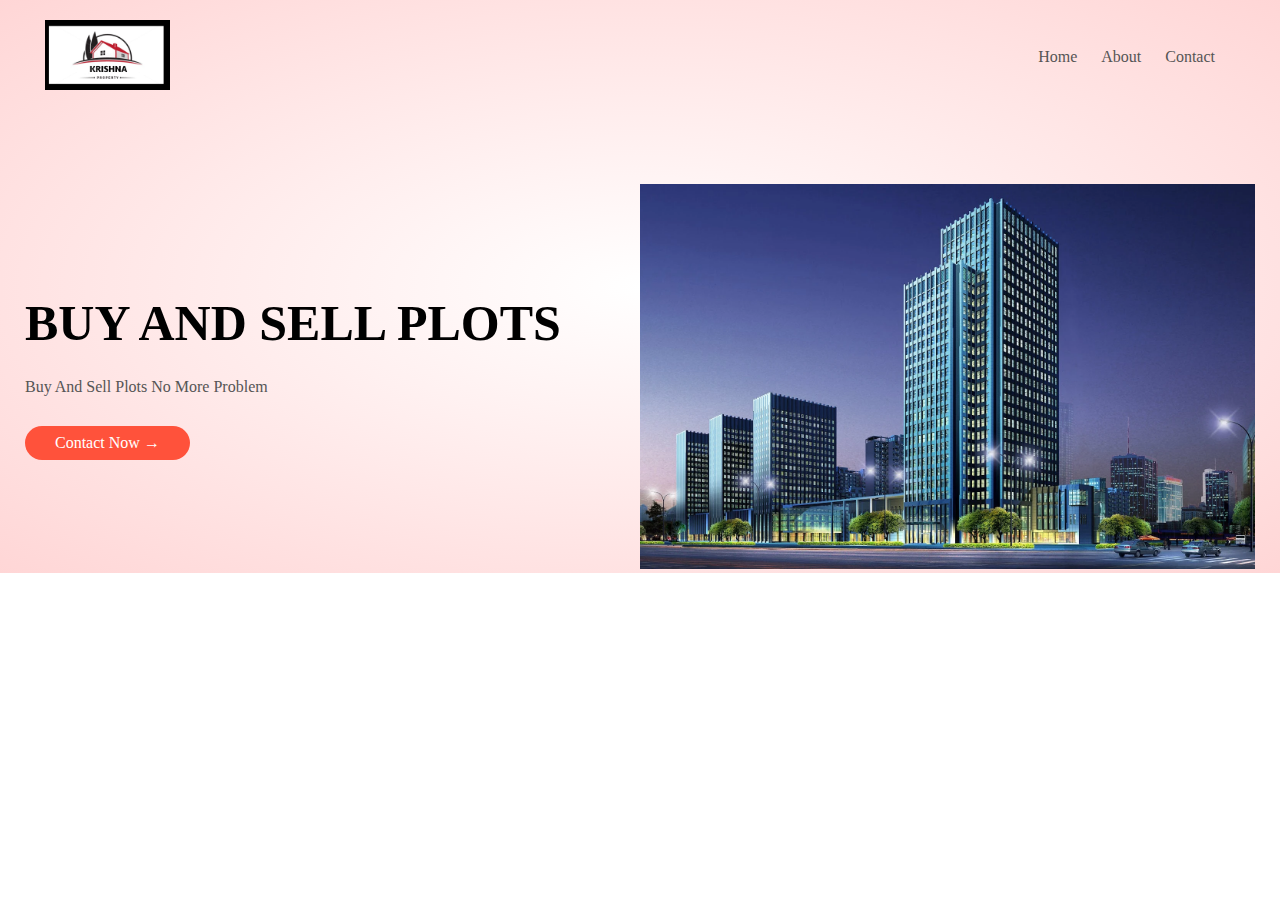
<file: index.html>
<!DOCTYPE html>
<html lang="en">

<head>
    <meta charset="utf-8">
    <title> KRISHNA PROPERTIES</title>
    <link rel="stylesheet" href="style.css">
    <link rel="preconnect" href="https://fonts.googleapis.com">
    <link rel="preconnect" href="https://fonts.gstatic.com" crossorigin>
    <link href="https://fonts.googleapis.com/css2?family=Fruktur&display=swap" rel="stylesheet">
</head>

<body>
    <div class="header">

        <div class="container">
            <dev class="navbar">
                <dev class="logo">
                    <img src="WhatsApp Image 2021-10-31 at 9.00.10 PM.jpeg" width="125px">
                </dev>
                <nav>
                    <ul>
                        <li><a href="">Home</a></li>
                        <li><a href="">About</a></li>
                        <li><a href="">Contact</a></li>
                    </ul>
                </nav>
            </dev>
            <div class="row">
                <div class="col-2">
                    <h1>BUY AND SELL PLOTS</h1>
                    <p>Buy And Sell Plots No More Problem</p>
                    <a href="" class="btn">Contact Now &#8594;</a>
                </div>
                <div class="col-2">
                    <img src="3jGu6l.webp">
                </div>
            </div>
        </div>
    </div>

</body>















</html>
</file>
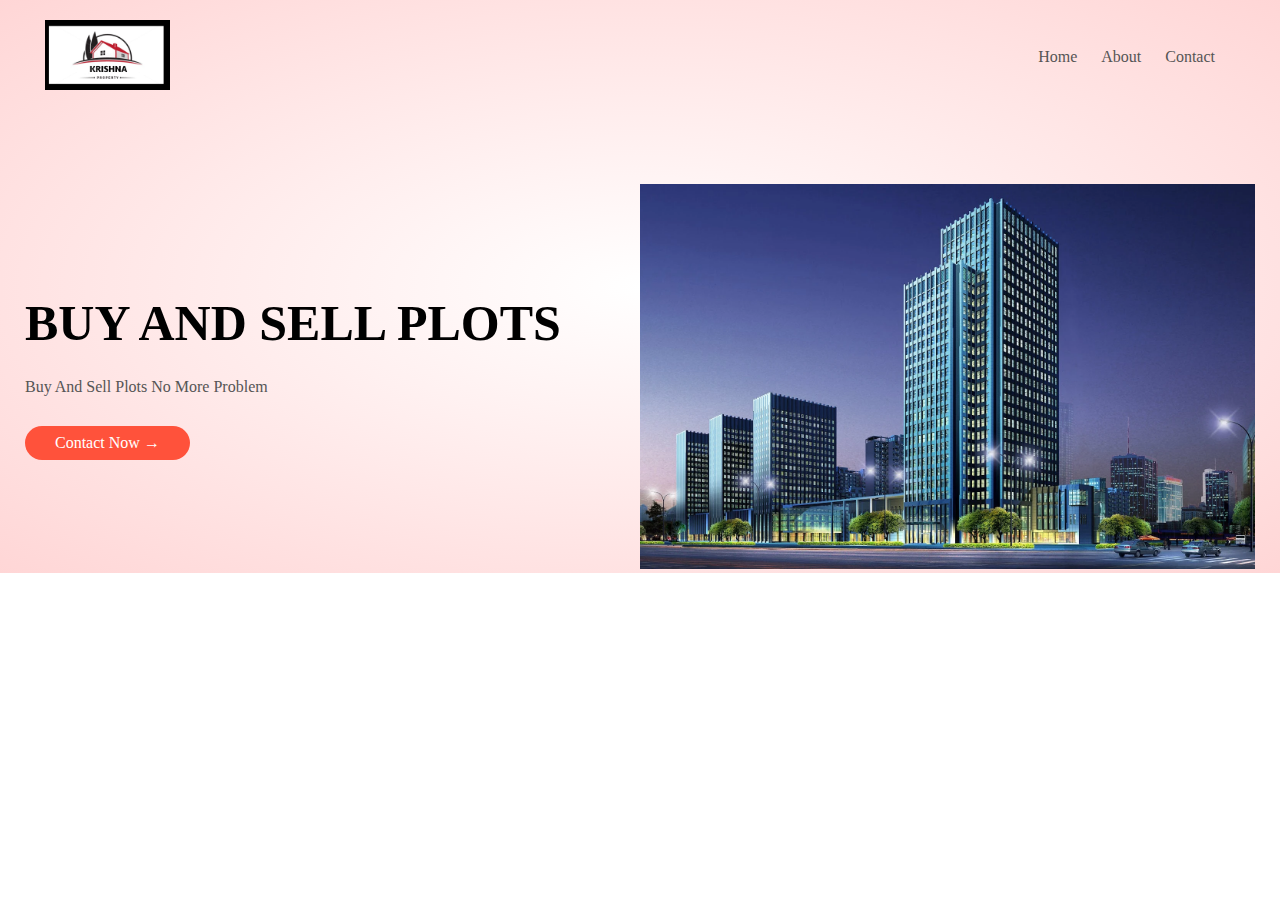
<file: Properties.html>
<!DOCTYPE html>
<html lang="en">

<head>
    <meta charset="utf-8">
    <title> KRISHNA PROPERTIES</title>
    <link rel="stylesheet" href="style.css">
    <link rel="preconnect" href="https://fonts.googleapis.com">
    <link rel="preconnect" href="https://fonts.gstatic.com" crossorigin>
    <link href="https://fonts.googleapis.com/css2?family=Fruktur&display=swap" rel="stylesheet">
</head>

<body>
    <div class="header">

        <div class="container">
            <dev class="navbar">
                <dev class="logo">
                    <img src="WhatsApp Image 2021-10-31 at 9.00.10 PM.jpeg" width="125px">
                </dev>
                <nav>
                    <ul>
                        <li><a href="">Home</a></li>
                        <li><a href="">About</a></li>
                        <li><a href="">Contact</a></li>
                    </ul>
                </nav>
            </dev>
            <div class="row">
                <div class="col-2">
                    <h1>BUY AND SELL PLOTS</h1>
                    <p>Buy And Sell Plots No More Problem</p>
                    <a href="" class="btn">Contact Now &#8594;</a>
                </div>
                <div class="col-2">
                    <img src="3jGu6l.webp">
                </div>
            </div>
        </div>
    </div>

</body>















</html>
</file>
<file: style.css>
* {
    margin: 0;
    padding: 0;
    box-sizing: border-box;
}

body {
    font-family: 'poppins, sans-serif';
}

.navbar {
    display: flex;
    align-items: center;
    padding: 20px
}

nav {
    flex: 1;
    text-align: right;
}

nav ul li {
    display: inline-block;
    margin-right: 20px;
}

a {
    text-decoration: none;
    color: #555;
}

p {
    color: #555
}

.container {
    max=width: 1300px;
    margin: auto;
    padding-left: 25px;
    padding-right: 25px;
}

.row {
    display: flex;
    align-items: center;
    flex-wrap: wrap;
    justify-content: space-around;
}

.col-2 {
    flex-basis: 50%;
    min-width: 300px;
}

.col-2 img {
    max-width: 100%;
    padding: 50
}

.col-2 h1 {
    font-size: 50px;
    line-height: 60px;
    margin: 25px 0;
}

.btn {
    display: inline-block;
    background: #ff523b;
    color: #fff;
    padding: 8px 30px;
    margin: 30px 0;
    border-radius: 30px;
}

.header {
    background: radial-gradient(#fff, #ffd6d6);
}

.header .row {
    margin-top: 70px;
}

.btn:hover {
    background: #563434;
}

.btn {
    display: inline-block;
    background: #ff523b;
    color: #fff;
    padding: 8px 30px;
    margin: 30px 0;
    border-radius: 30px;
    transition: background 0.5s;
}
</file>
